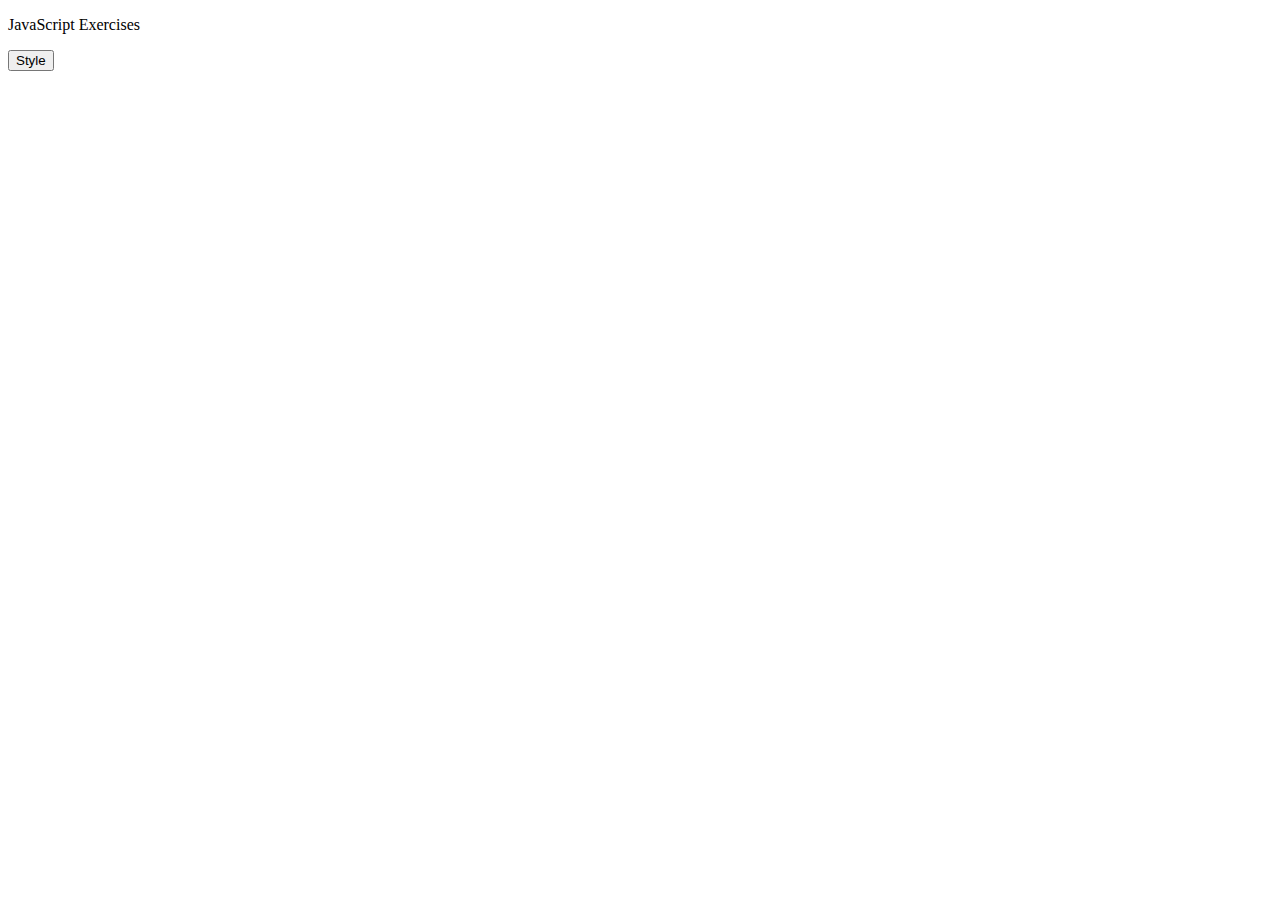
<file: task01/index.html>
<!DOCTYPE html>
<html>

<head>
    <meta charset=utf-8 />
    <title>JS DOM paragraph style</title>
</head>

<body>
    <p id="text">JavaScript Exercises</p>
    <div>
        <button onclick="restyle(event)">Style</button>
    </div>
    <script src="./script.js"></script>
</body>

</html>
</file>
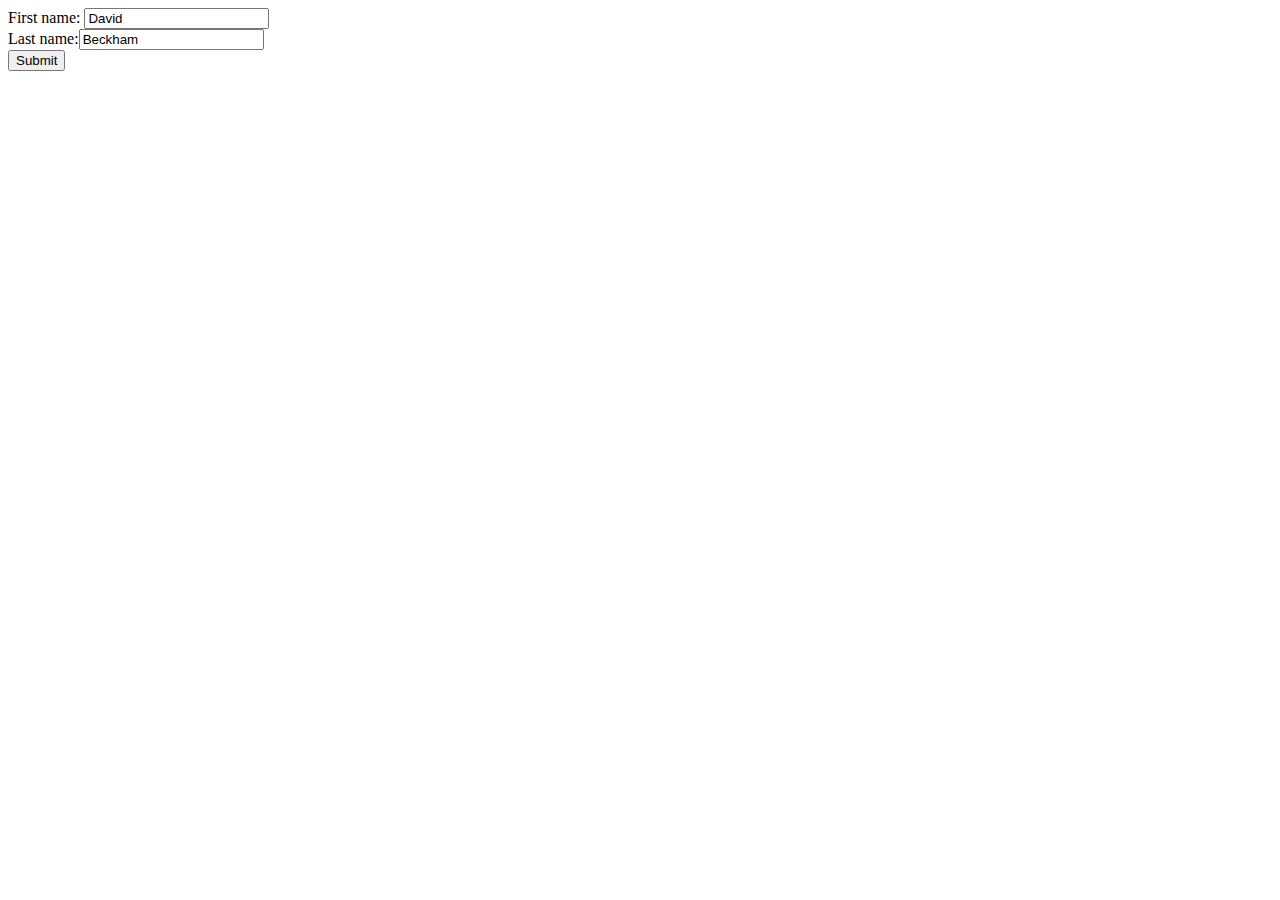
<file: task02/index.html>
<!DOCTYPE html>
<html>

<head>
    <meta charset=utf-8 />
    <title>Return first and last name from a form</title>
</head>

<body>
    <form id="form1" onsubmit="getFormvalue(event)">
        First name:
        <input type="text" name="fname" value="David"><br>
        Last name:<input type="text" name="lname" value="Beckham"><br>
        <input type="submit" value="Submit">
        <script src="./script.js"></script>
    </form>
</body>

</html>
</file>
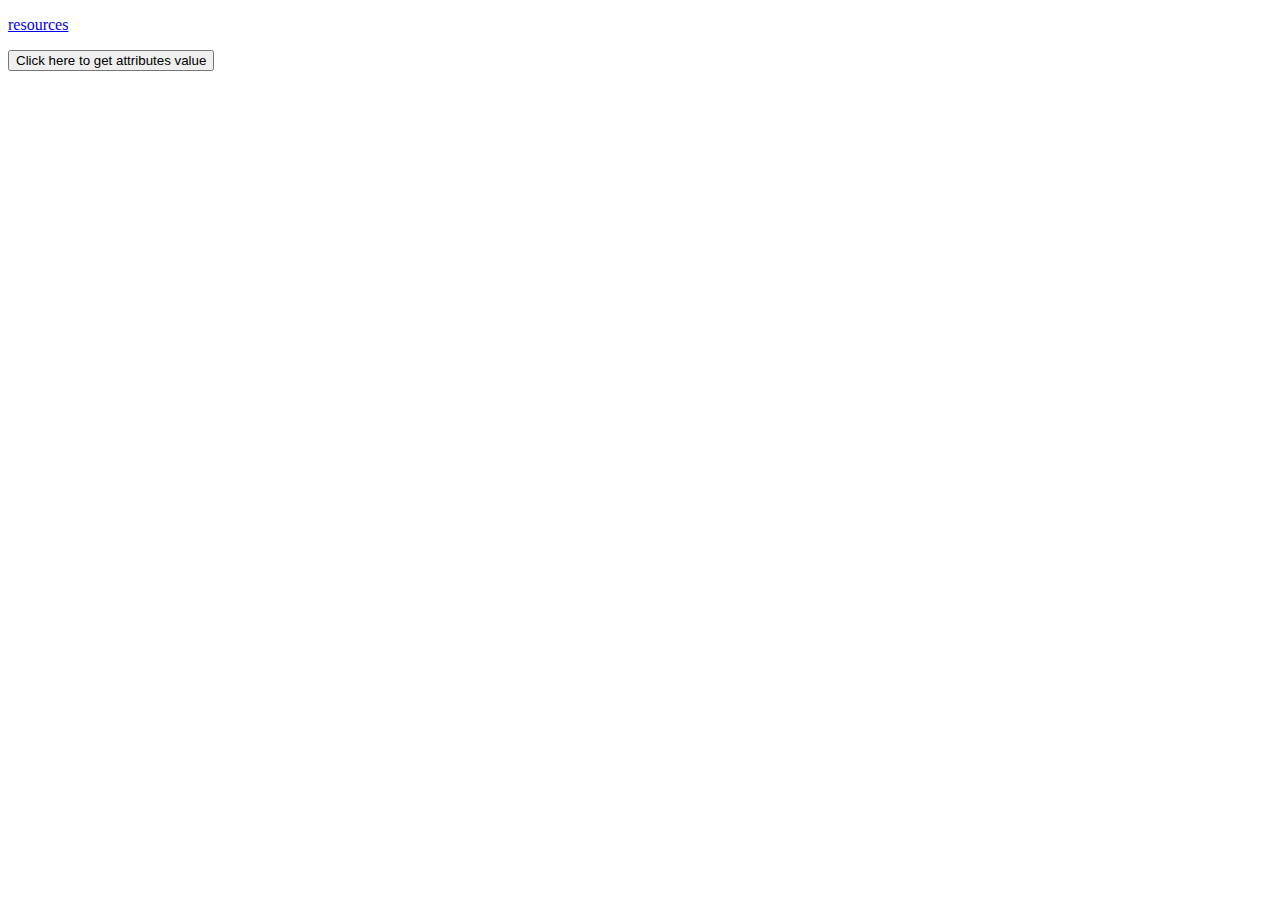
<file: task04/index.html>
<!DOCTYPE html>
<html>

<head>
    <meta charset=utf-8 />
</head>

<body>
    <p> <a id="someId" type="text/html" hreflang="bg-bg" rel="nofollow" target="_blank" href="#">resources</a> </p>
    <button onclick="getAttributes()">Click here to get attributes value</button>
    <script src="./script.js"></script>
</body>

</html>
</file>
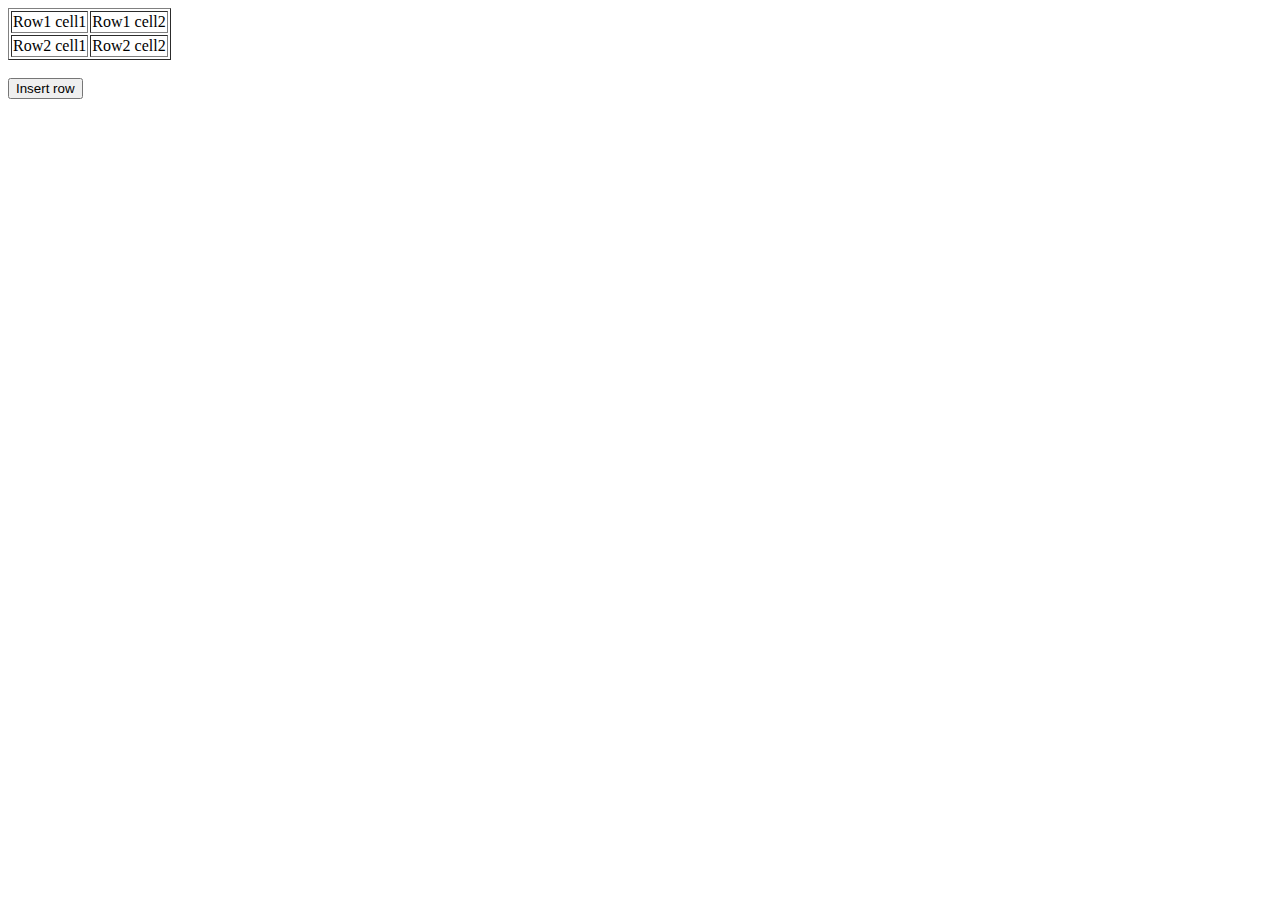
<file: task05/index.html>
<!DOCTYPE html>
<html>

<head>
    <meta charset=utf-8 />
    <title>Insert row in a table</title>
</head>

<body>
    <table id="sampleTable" border="1">
        <tr>
            <td>Row1 cell1</td>
            <td>Row1 cell2</td>
        </tr>
        <tr>
            <td>Row2 cell1</td>
            <td>Row2 cell2</td>
        </tr>
    </table><br>
    <input type="button" onclick="insertRow()" value="Insert row">

    <script src="./script.js"></script>
</body>

</html>
</file>
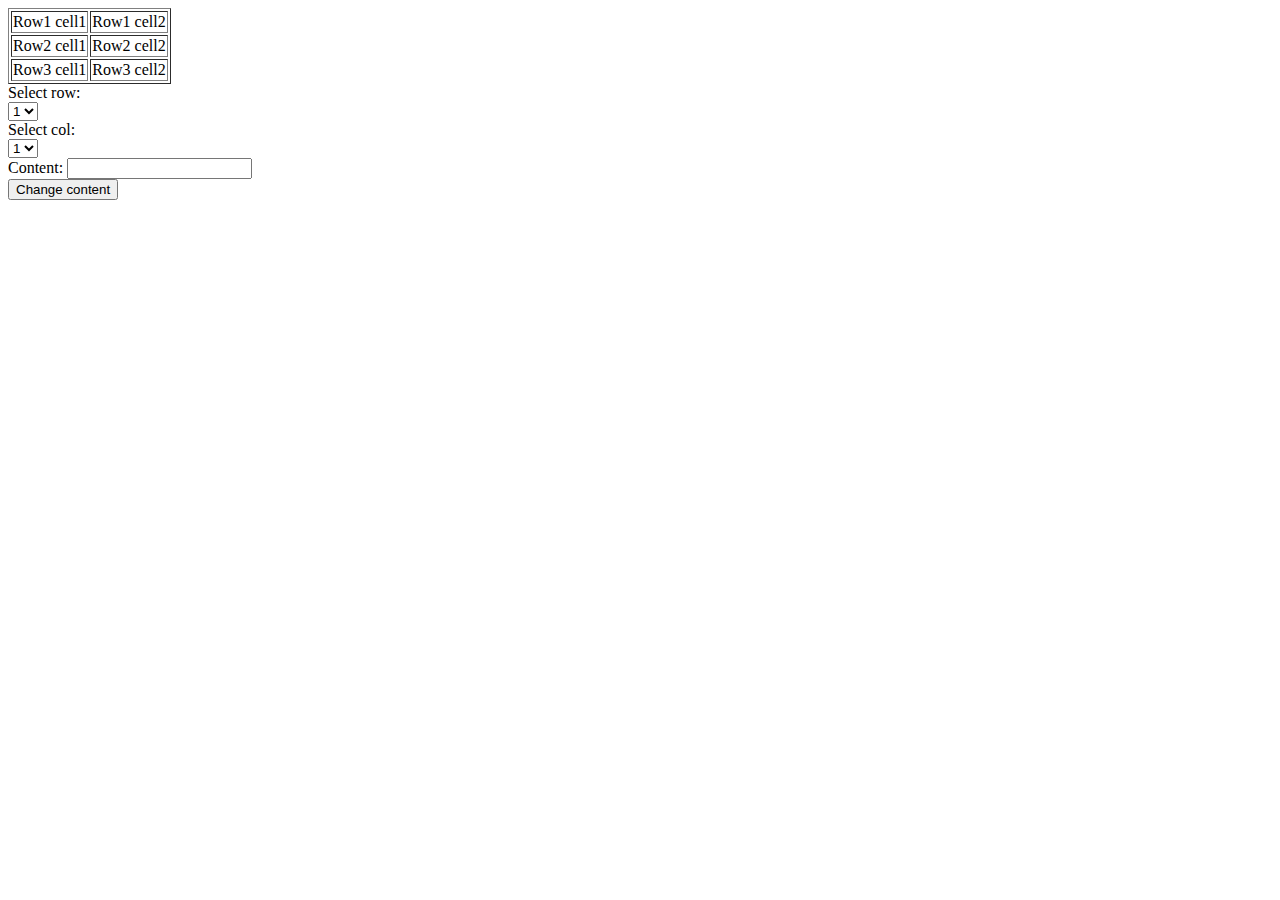
<file: task06/index.html>
<!DOCTYPE html>
<html>

<head>
    <meta charset=utf-8 />
    <title>Change the content of a cell</title>
</head>

<body>
    <table id="myTable" border="1">
        <tr>
            <td>Row1 cell1</td>
            <td>Row1 cell2</td>
        </tr>
        <tr>
            <td>Row2 cell1</td>
            <td>Row2 cell2</td>
        </tr>
        <tr>
            <td>Row3 cell1</td>
            <td>Row3 cell2</td>
        </tr>
    </table>
    <form>
        <label for="row-select">Select row:</label><br />
        <select id="row-select" name="row-select">
            <option value="0">1</option>
            <option value="1">2</option>
            <option value="2">3</option>
        </select><br>
        <label for="col-select">Select col:</label><br />
        <select id="col-select" name="col-select">
            <option value="0">1</option>
            <option value="1">2</option>
        </select><br />
        <label for="content">Content:</label>
        <input id="content" name="content" /><br />
        <input type="button" onclick="changeContent()" value="Change content" />
    </form>

    <script src="./script.js"></script>
</body>

</html>
</file>
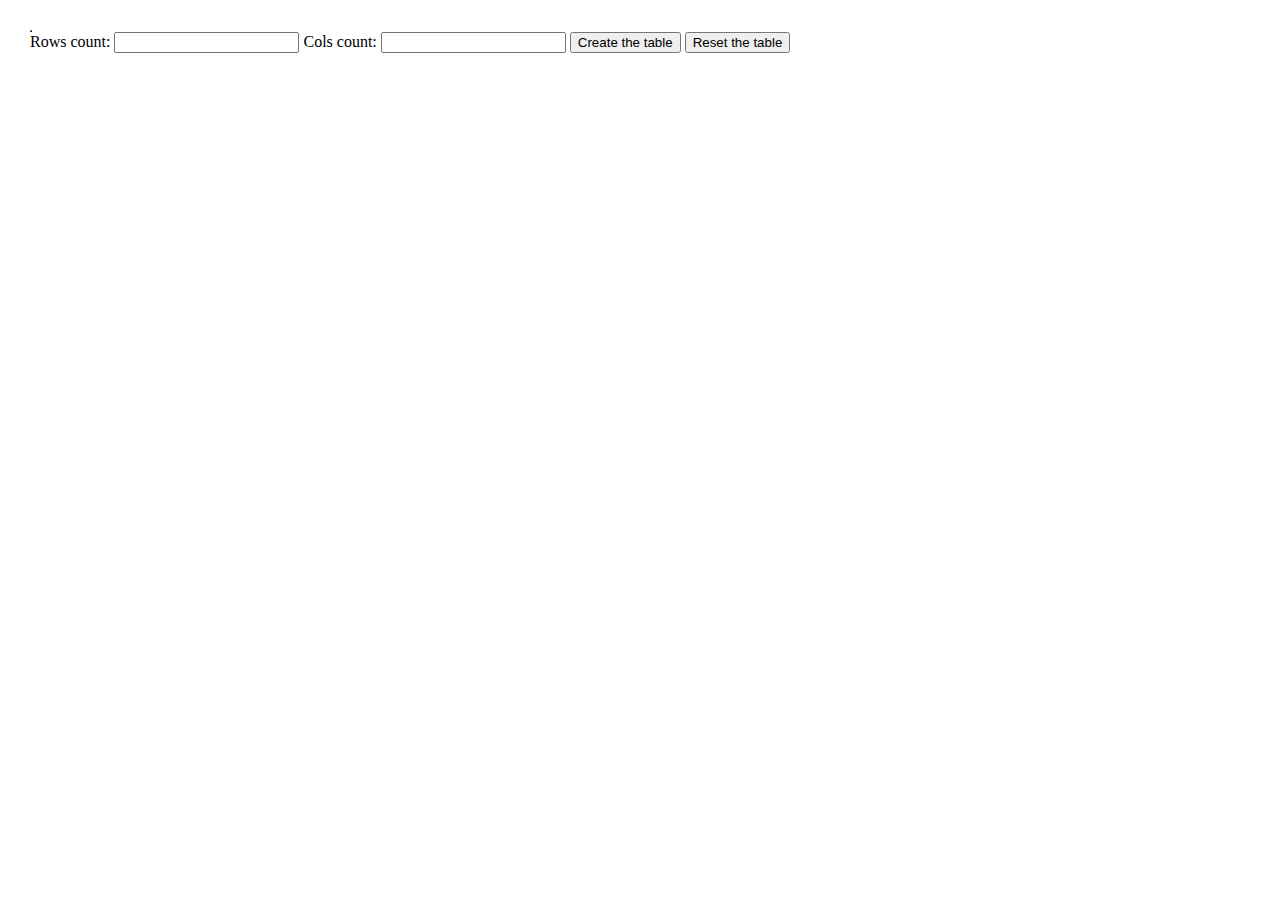
<file: task07/index.html>
<!DOCTYPE html>
<html>

<head>
    <meta charset=utf-8 />
    <title>Change the content of a cell</title>
    <style type="text/css">
        body {
            margin: 30px;
        }
    </style>
</head>

<body>
    <table id="myTable" border="1"> </table>
    <form>
        <label for="rows">Rows count:</label>
        <input type="number" id="rows" name="rows" />
        <label for="cols">Cols count:</label>
        <input type="number" id="cols" name="cols" />
        <input type="button" onclick="createTable()" value="Create the table">
        <input type="button" onclick="resetTable()" value="Reset the table">
    </form>

    <script src="./script.js"></script>
</body>

</html>
</file>
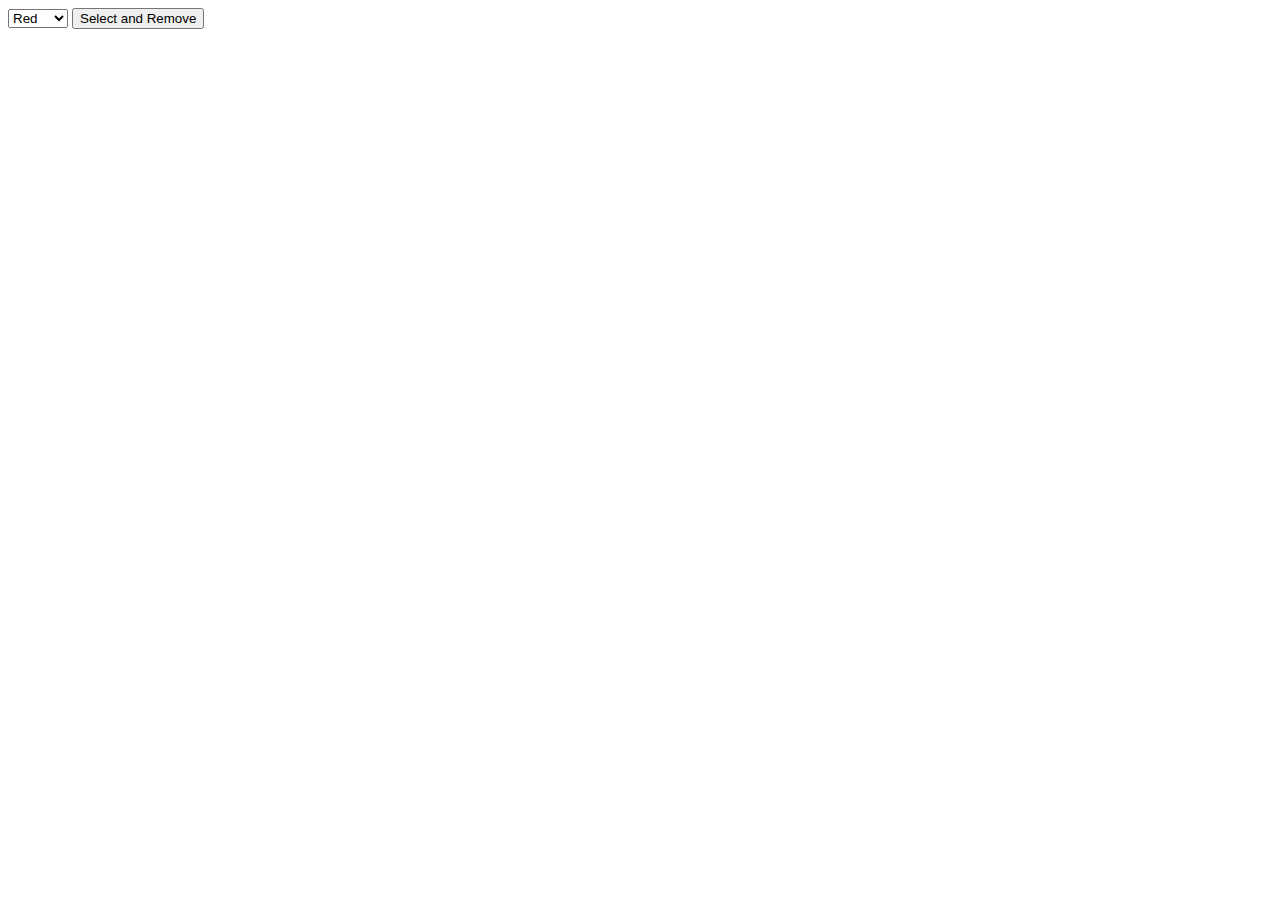
<file: task08/index.html>
<!DOCTYPE html>
<html>

<head>
    <meta charset=utf-8 />
    <title>Remove items from a dropdown list</title>
</head>

<body>
    <form>
        <select id="colorSelect">
            <option value="red">Red</option>
            <option value="green">Green</option>
            <option value="white">White</option>
            <option value="black">Black</option>
        </select>
        <input type="button" onclick="removecolor()" value="Select and Remove">
    </form>

    <script src="./script.js"></script>
</body>

</html>
</file>
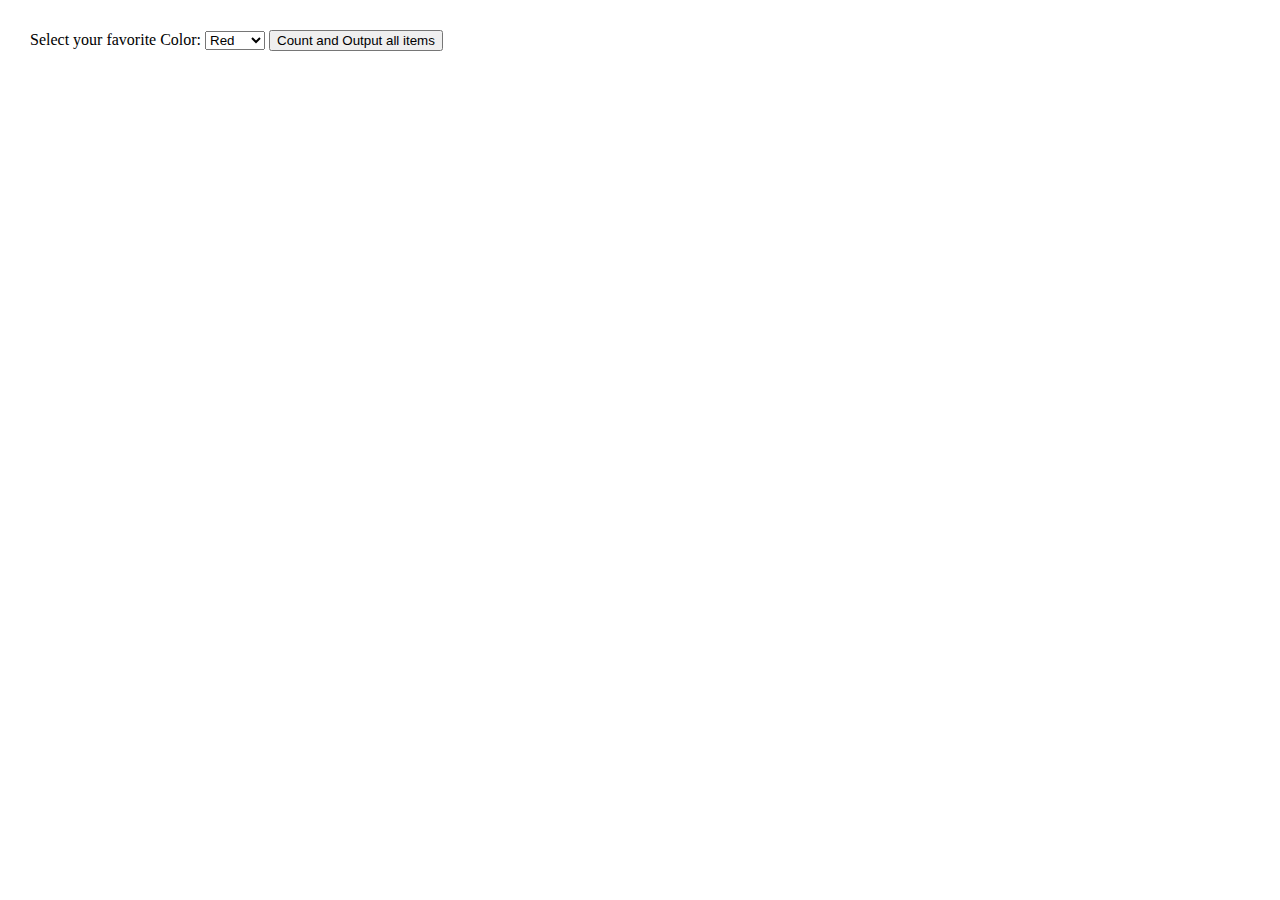
<file: task09/index.html>
<!DOCTYPE html>
<html>

<head>
    <meta charset=utf-8 />
    <style type="text/css">
        body {
            margin: 30px;
        }
    </style>
    <title>Count and display items of a dropdown list</title>
</head>

<body>
    <form>
        Select your favorite Color:
        <select id="mySelect">
            <option>Red</option>
            <option>Green</option>
            <option>Blue</option>
            <option>White</option>
        </select>
        <input type="button" onclick="getOptions()" value="Count and Output all items">
    </form>

    <script src="./script.js"></script>
</body>

</html>
</file>
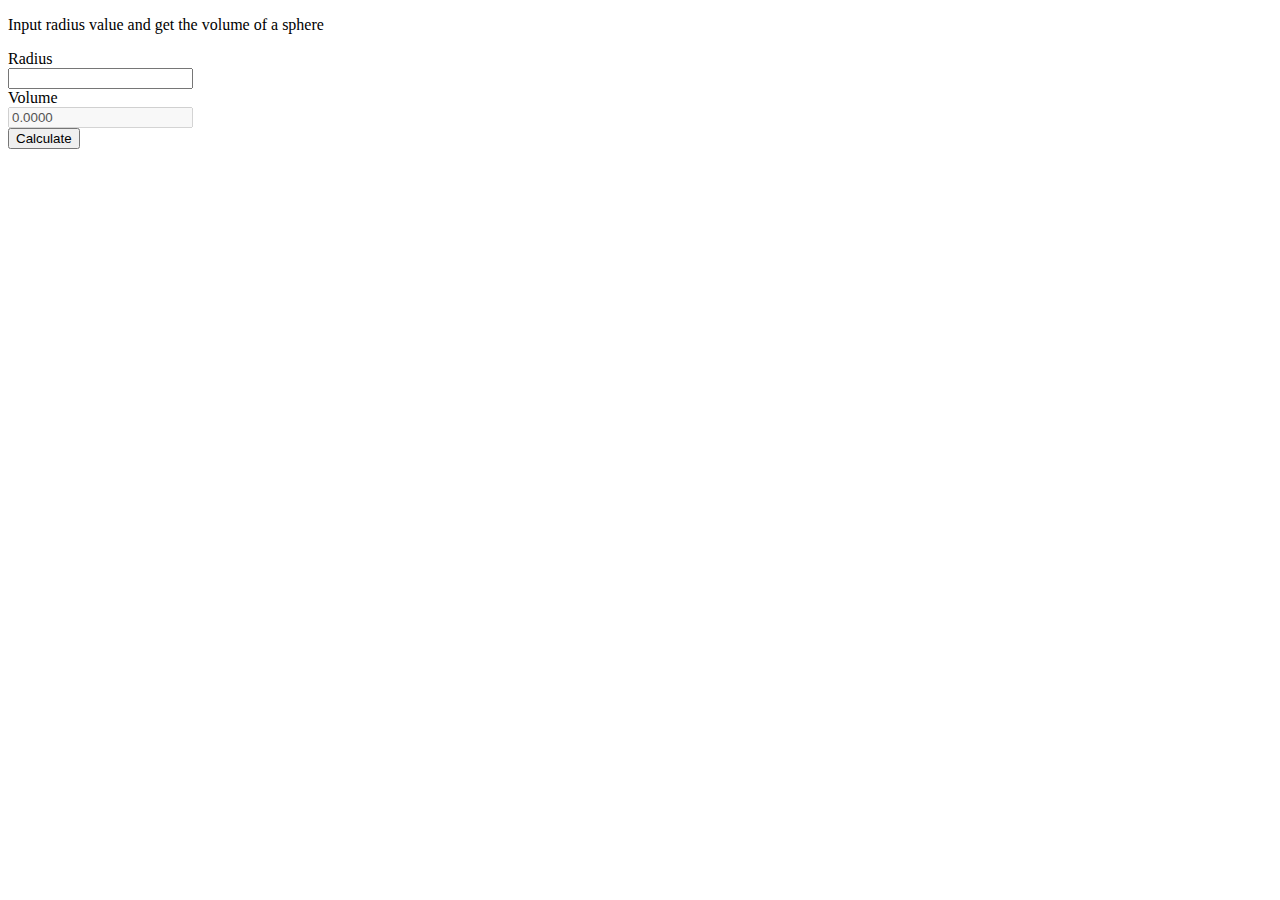
<file: task10/index.html>
<!DOCTYPE html>
<html lang="en">
<head>
    <meta charset="UTF-8">
    <meta name="viewport" content="width=device-width, initial-scale=1.0">
    <title>Sphere volume calculator</title>
</head>
<body>
    <p>Input radius value and get the volume of a sphere</p>
    <form>
        <label for="radius">Radius</label><br />
        <input id="radius" name="radius" /><br />
        <label for="volume">Volume</label><br />
        <input id="volume" name="volume" value="0.0000" disabled/><br />
        <input type="submit" value="Calculate" onclick="calculateVolume(event)"/>

        <script src="./script.js"></script>
    </form>
</body>
</html>
</file>
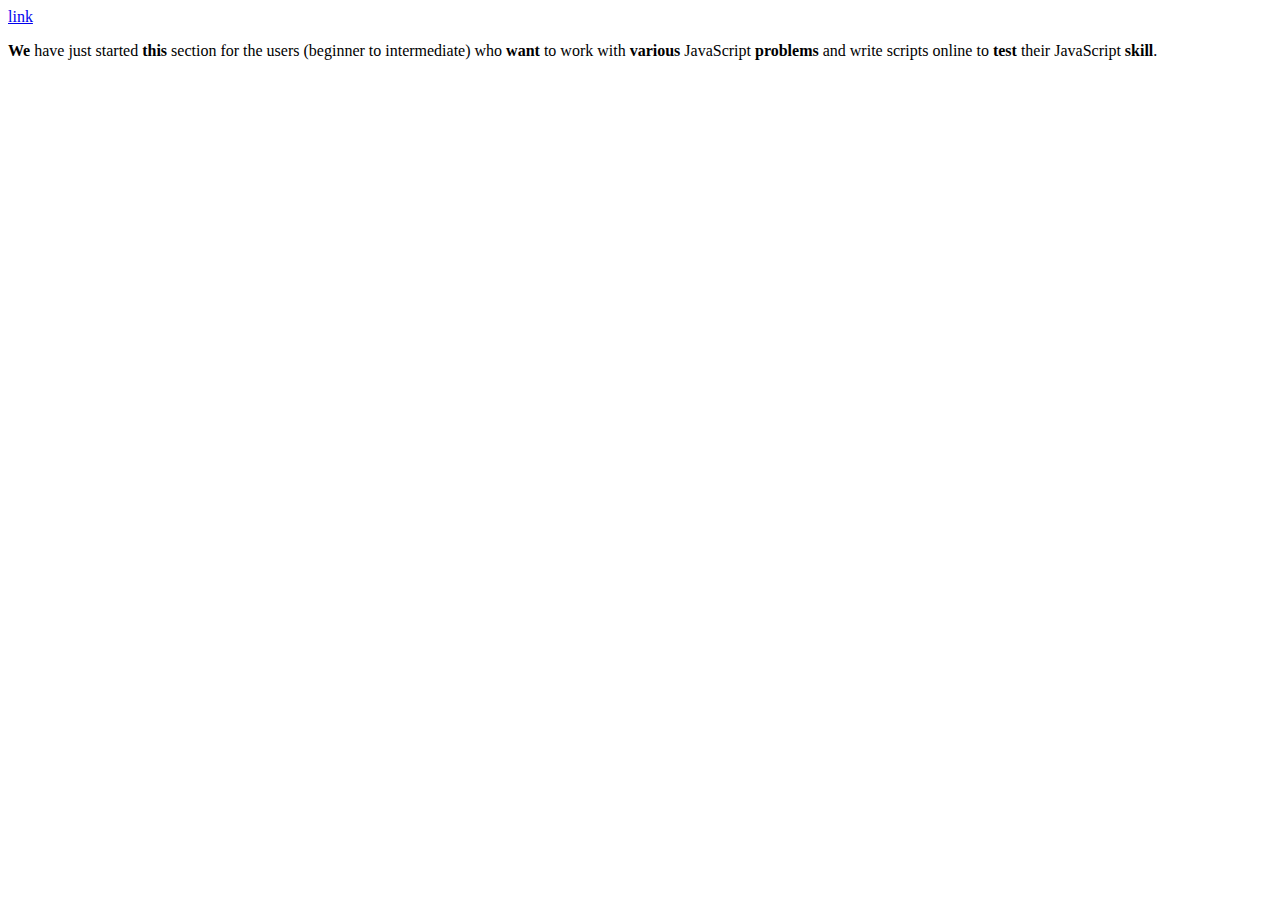
<file: task11/index.html>
<!DOCTYPE html>
<html lang="en">

<head>
    <meta charset="UTF-8">
    <meta name="viewport" content="width=device-width, initial-scale=1.0">
    <title>Link hover effect with js</title>
</head>

<body>
    <a href="#" onmouseover="handleMouseOver(event)" onmouseleave="handleMouseLeave(event)">link</a>
    <p>
        <b>We</b> have just started <b>this</b> section for the users (beginner to intermediate) who <b>want</b> to
        work with <b>various</b> JavaScript <b>problems</b> and write scripts online to <b>test</b> their
        JavaScript <b>skill</b>.
    </p>

    <script src="./script.js"></script>
</body>

</html>
</file>
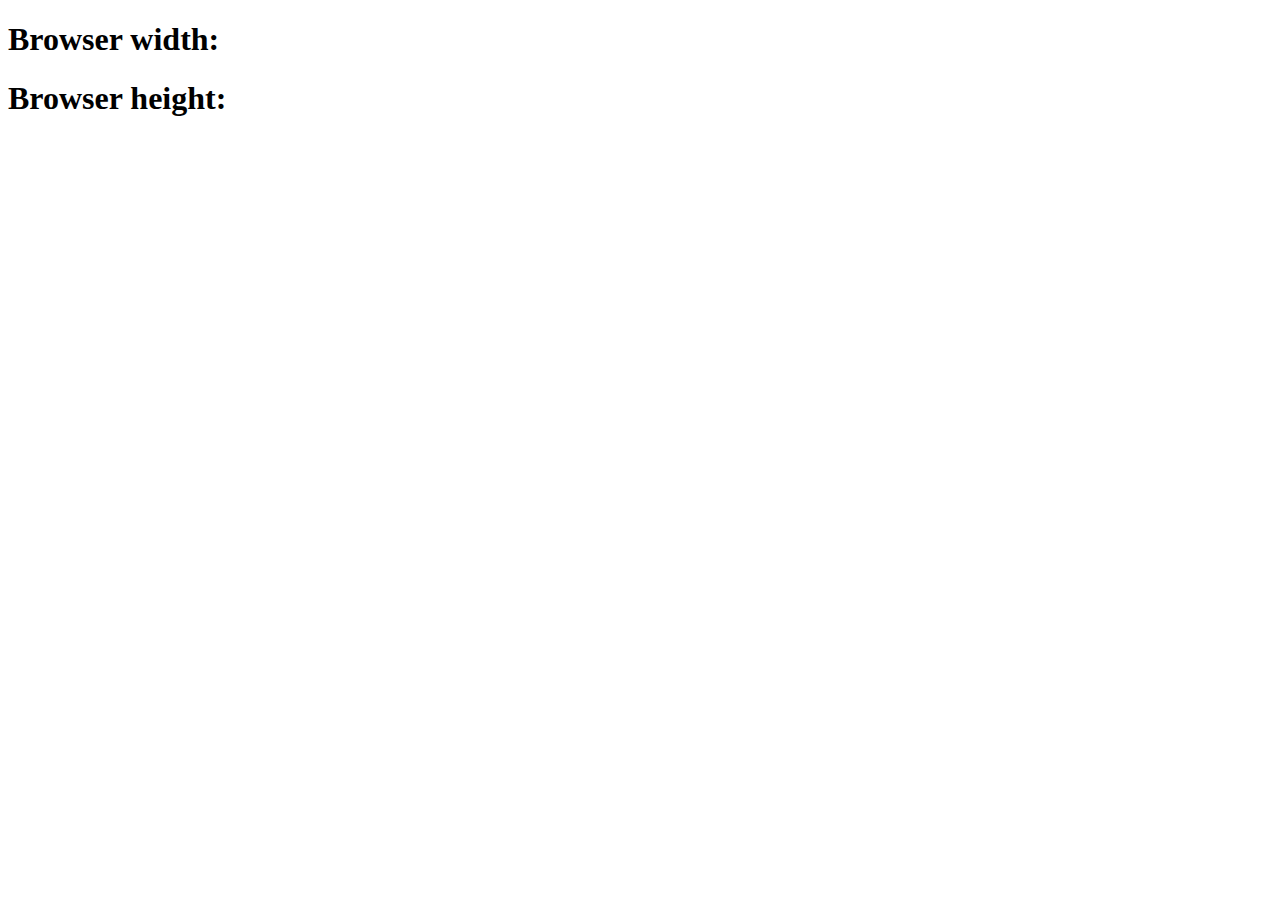
<file: task12/index.html>
<!DOCTYPE html>
<html lang="en">

<head>
    <meta charset="UTF-8">
    <meta name="viewport" content="width=device-width, initial-scale=1.0">
    <title>Browser dimensions</title>
</head>

<body>
    <h1>Browser width: <span id="browser-width"></span></h1>
    <h1>Browser height: <span id="browser-height"></span></h1>

    <script src="./script.js"></script>
</body>

</html>
</file>
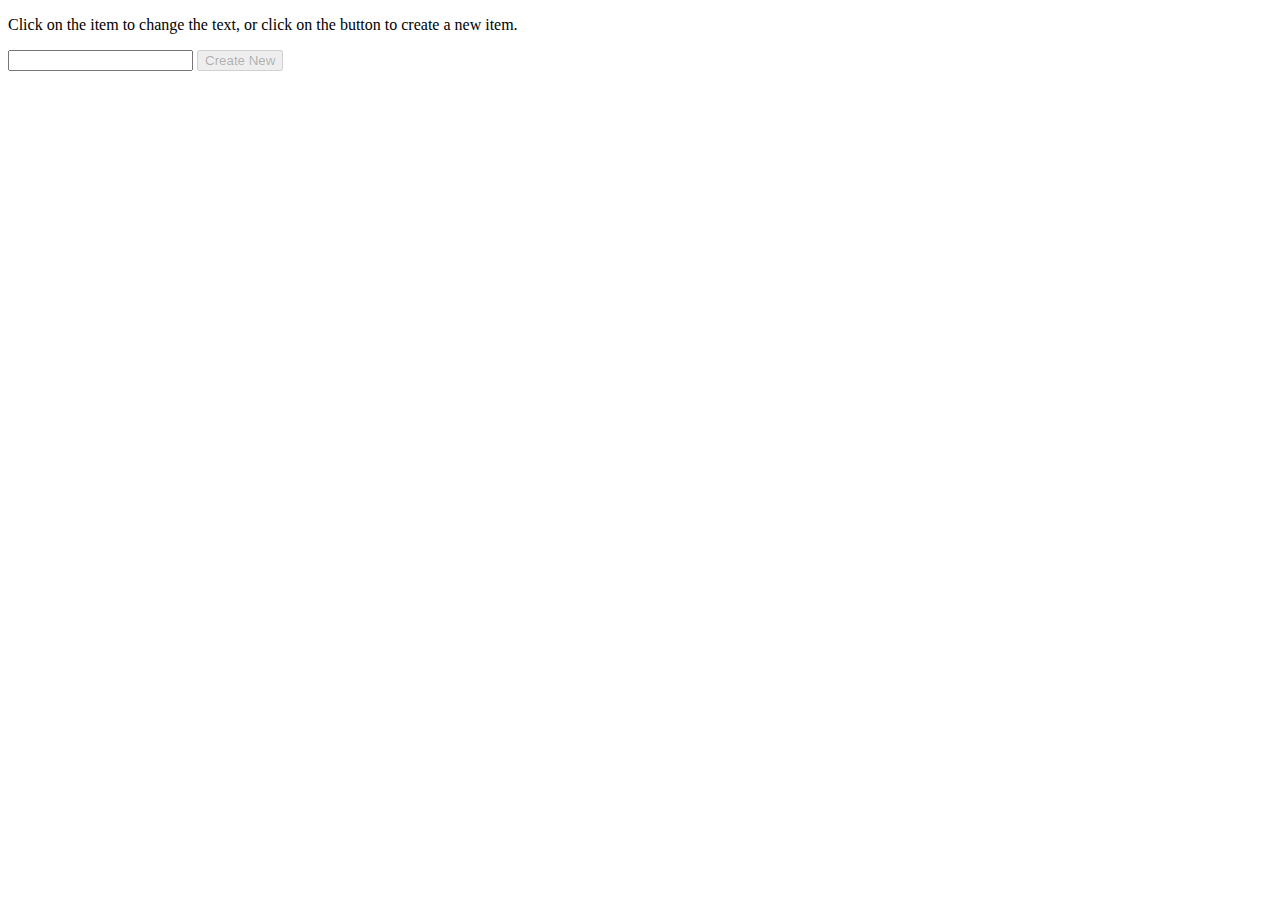
<file: task13/index.html>
<!DOCTYPE html>
<html lang="en">

<head>
    <meta charset="UTF-8">
    <meta name="viewport" content="width=device-width, initial-scale=1.0">
    <title>Document</title>
    <link rel="stylesheet" href="./style.css">
</head>

<body>
    <div id="list-app">
        <p>Click on the item to change the text, or click on the button to create a new item.</p>
        <ul id="items"></ul>
        <input type="text" oninput="handleInputChange(event)" value="">
        <button id="create-btn" type="button" onclick="createItem(event)" disabled>Create New</button>
    </div>

    <script src="./script.js"></script>
</body>

</html>
</file>
<file: task13/style.css>
ul#items {
    width: fit-content;
}

ul#items li,
#create-btn:not(:disabled){
    cursor: pointer;
}
</file>
